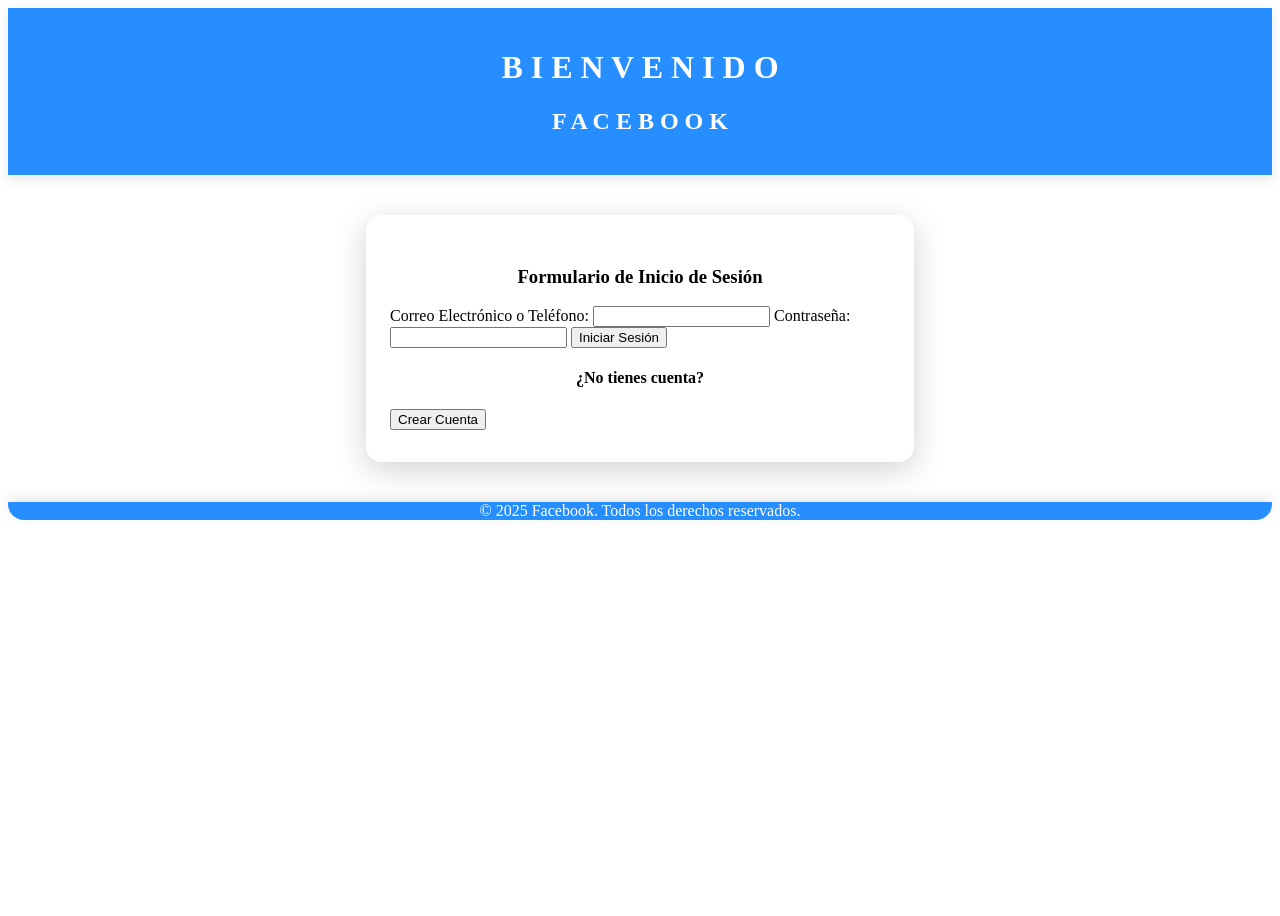
<file: index.html>
<!DOCTYPE html>
<html lang="es">
<head>
    <meta charset="UTF-8">
    <meta name="viewport" content="width=device-width, initial-scale=1.0">
    <title>Parcial II</title>
    <link rel="stylesheet" href="style.css">
    <script src="script.js" defer></script>
</head>
<body>
    <header>
        <h1 style="text-align:center;">B I E N V E N I D O</h1>
        <h2 style="text-align:center;">F A C E B O O K</h2>
    </header>
    <main>
        <div id="sessionMessage"></div>
        <center><h3 id="formTitle">Formulario de Inicio de Sesión</h3></center>
        <form id="loginForm">
            <label for="loginIdentifier">Correo Electrónico o Teléfono:</label>
            <input type="text" id="loginIdentifier" name="loginIdentifier" required>
            
            <label for="loginPassword">Contraseña:</label>
            <input type="password" id="loginPassword" name="loginPassword" required>
            
            <button type="submit">Iniciar Sesión</button>
        </form>
        <center><h4>¿No tienes cuenta?</h4></center>
        <button id="showRegisterBtn">Crear Cuenta</button>
        <form id="registerForm" style="display:none; margin-top:20px;">
            <label for="firstName">Nombre:</label>
            <input type="text" id="firstName" name="firstName" required>
            
            <label for="lastName">Apellido:</label>
            <input type="text" id="lastName" name="lastName" required>
            
            <label for="newEmail">Correo Electrónico:</label>
            <input type="email" id="newEmail" name="newEmail" required>
            
            <label for="phone">Teléfono:</label>
            <input type="tel" id="phone" name="phone" required>
            
            <label for="newPassword">Contraseña:</label>
            <input type="password" id="newPassword" name="newPassword" required>
            
            <label for="confirmPassword">Confirmar Contraseña:</label>
            <input type="password" id="confirmPassword" name="confirmPassword" required>
            
            <button type="submit">Registrar</button>
        </form>
        <div id="message"></div>
    </main>
    <footer>
        <center><p>&copy; 2025 Facebook. Todos los derechos reservados.</p></center>
    </footer>
</body>
</html>
</file>
<file: style.css>
body {
    min-height: 100vh;
    background: url('https://static.vecteezy.com/system/resources/previews/001/335/135/non_2x/abstract-dynamic-blue-background-free-vector.jpg') no-repeat center center fixed;
    background-size: cover;
}
header, .header-home {
    text-align: center;
    padding: 20px 0;
    background: rgba(0, 123, 255, 0.85);
    color: #fff;
    box-shadow: 0 4px 12px rgba(0,0,0,0.1);
}
.header-home {
    display: flex;
    justify-content: space-between;
    align-items: center;
    padding: 16px 32px;
    border-radius: 16px 16px 0 0;
}
.header-left .search-bar {
    padding: 8px;
    border-radius: 4px;
    border: 1px solid #ccc;
    width: 200px;
}
.header-right {
    display: flex;
    align-items: center;
    gap: 24px;
}
.profile {
    display: flex;
    align-items: center;
    gap: 8px;
}
.profile-pic {
    width: 40px;
    height: 40px;
    border-radius: 50%;
    object-fit: cover;
    border: 2px solid #fff;
}
.msg-btn {
    background: #ffc107;
    color: #333;
    border: none;
    border-radius: 4px;
    padding: 8px 16px;
    font-weight: bold;
    cursor: pointer;
    transition: background 0.2s;
}
.msg-btn:hover {
    background: #ff9800;
    color: #fff;
}
main, .main-feed {
    background: rgba(255,255,255,0.85);
    border-radius: 16px;
    max-width: 500px;
    margin: 40px auto;
    padding: 32px 24px;
    box-shadow: 0 8px 32px rgba(0,0,0,0.18);
}
.container-home {
    display: flex;
    gap: 24px;
    max-width: 1200px;
    margin: 32px auto;
}
.sidebar {
    background: #f9f9f9;
    border-radius: 12px;
    box-shadow: 0 2px 8px rgba(0,0,0,0.08);
    padding: 24px 16px;
    min-width: 220px;
    max-height: 420px;
    display: flex;
    flex-direction: column;
    align-items: center;
    gap: 24px;
    margin-bottom: 0;
    position: sticky;
    top: 32px;
    height: fit-content;
}
.sidebar-profile {
    display: flex;
    flex-direction: column;
    align-items: center;
    gap: 8px;
}
.sidebar-pic {
    width: 60px;
    height: 60px;
    border-radius: 50%;
    object-fit: cover;
    border: 2px solid #28a745;
}
.sidebar-name {
    font-weight: bold;
    color: #218838;
}
.sidebar-nav {
    display: flex;
    flex-direction: column;
    gap: 12px;
    width: 100%;
}
.sidebar-nav button {
    background: #e8f5e9;
    color: #218838;
    border: 1px solid #28a745;
    border-radius: 4px;
    padding: 8px 0;
    font-weight: bold;
    cursor: pointer;
    transition: background 0.2s;
}
.sidebar-nav button:hover {
    background: #28a745;
    color: #fff;
}
.main-feed {
    flex: 1;
    display: flex;
    flex-direction: column;
    gap: 24px;
    background: rgba(255,255,255,0.85);
    border-radius: 16px;
    box-shadow: 0 8px 32px rgba(0,0,0,0.18);
    margin: 0;
    padding: 32px 24px;
    max-width: 700px;
}
.new-post {
    background: #fff;
    border-radius: 8px;
    box-shadow: 0 2px 8px rgba(0,0,0,0.08);
    padding: 16px;
}
.new-post h3 {
    margin-bottom: 12px;
}
#postForm textarea {
    width: 100%;
    border-radius: 4px;
    border: 1px solid #ccc;
    margin-bottom: 8px;
    padding: 8px;
    resize: vertical;
}
#postForm input[type="file"] {
    margin-bottom: 8px;
}
#postForm button {
    background: #007bff;
    color: #fff;
    border: none;
    border-radius: 4px;
    padding: 8px 16px;
    font-weight: bold;
    cursor: pointer;
    transition: background 0.2s;
}
#postForm button:hover {
    background: #0056b3;
}
.feed {
    display: flex;
    flex-direction: column;
    gap: 24px;
}
.post {
    background: #fff;
    border-radius: 8px;
    box-shadow: 0 2px 8px rgba(0,0,0,0.08);
    padding: 16px;
}
.post-header {
    display: flex;
    align-items: center;
    gap: 12px;
    margin-bottom: 8px;
}
.post-pic {
    width: 36px;
    height: 36px;
    border-radius: 50%;
    object-fit: cover;
    border: 2px solid #007bff;
}
.post-author {
    font-weight: bold;
    color: #007bff;
}
.post-img {
    width: 100%;
    max-width: 400px;
    border-radius: 8px;
    margin: 12px 0;
}
.comments {
    margin-top: 12px;
}
.comments h4 {
    margin-bottom: 8px;
}
.comment {
    background: #f1f1f1;
    border-radius: 4px;
    padding: 6px 12px;
    margin-bottom: 6px;
}
.comment-form {
    display: flex;
    gap: 8px;
}
.comment-form input {
    flex: 1;
    padding: 6px;
    border-radius: 4px;
    border: 1px solid #ccc;
}
.comment-form button {
    background: #28a745;
    color: #fff;
    border: none;
    border-radius: 4px;
    padding: 6px 12px;
    font-weight: bold;
    cursor: pointer;
    transition: background 0.2s;
}
.comment-form button:hover {
    background: #218838;
}
footer {
    margin-top: 32px;
    background: rgba(0, 123, 255, 0.85);
    color: #fff;
    text-align: center;
    border-radius: 0 0 16px 16px;
    box-shadow: 0 -4px 12px rgba(0,0,0,0.1);
}
</file>
